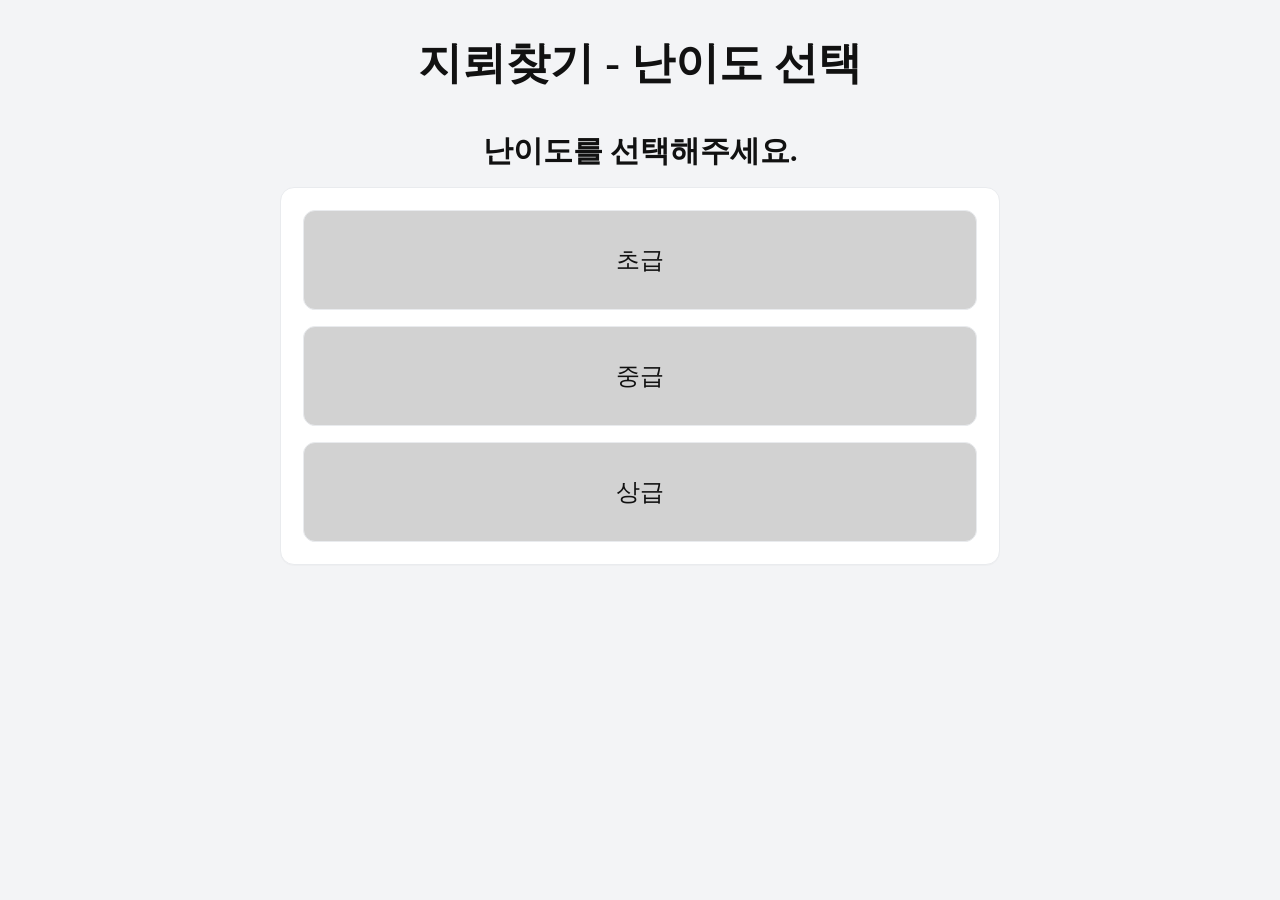
<file: docs/index.html>
<!DOCTYPE html>
<html lang = "ko">
    <head>
        <meta charset="utf-8" />
        <meta name = "viewport" content="width=device-width, initial-scale=1" />
        <title>지뢰찾기</title>
        <link rel = "stylesheet" href = "./style.css">
    </head>
    <body>
        <header>
            <div id = "title_name">
                <h1>지뢰찾기 - 난이도 선택</h1>
            </div>
        </header>

        <main class = "container">
            <h2>난이도를 선택해주세요.</h2>

            <section class = "box">
                <a class = "level" href = "./beginner.html">초급</a>
                <a class = "level" href = "./intermediate.html">중급</a>
                <a class = "level" href = "./advanced.html">상급</a>
            </section> 
        </main>
    </body>

</html>
</file>
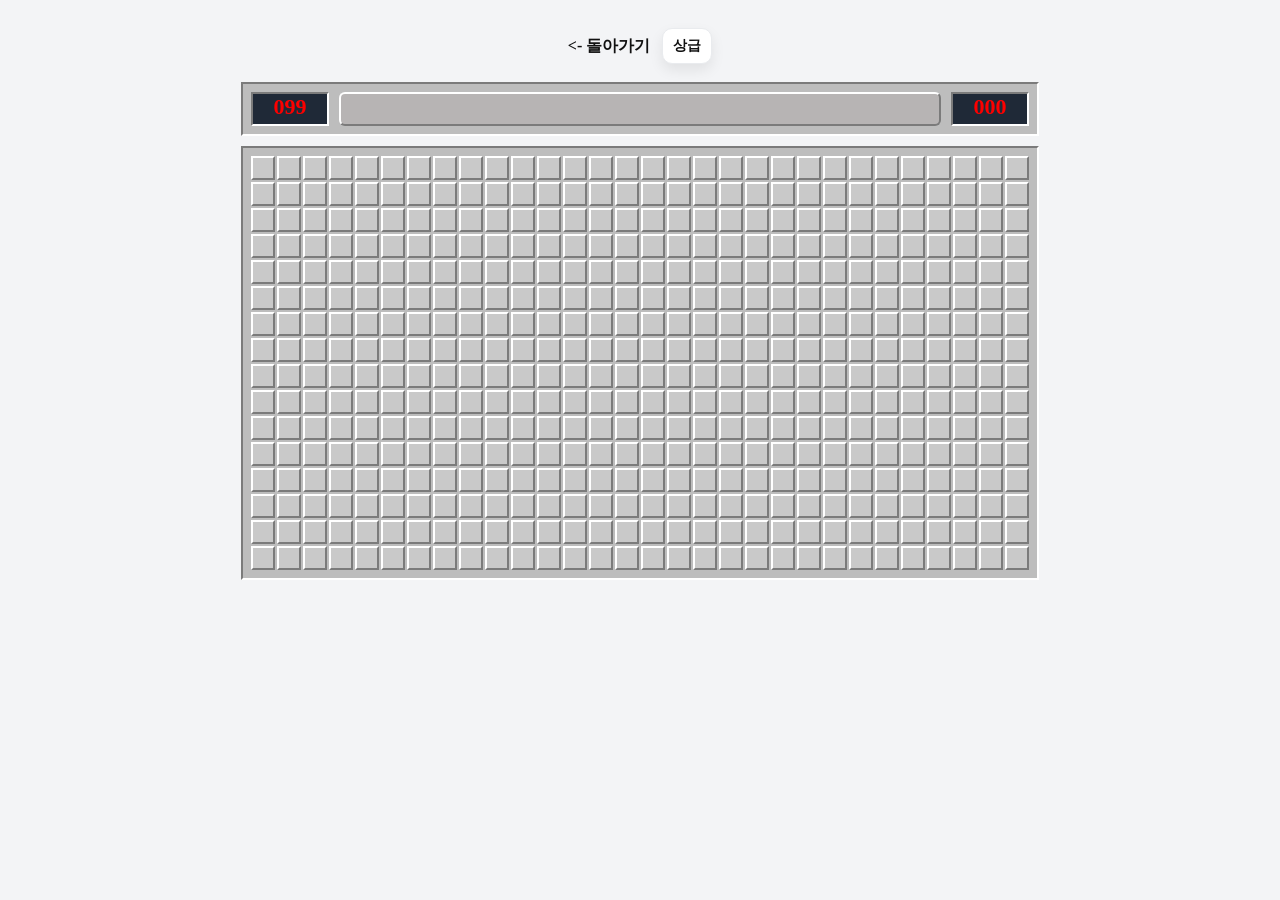
<file: docs/advanced.html>
<!-- advanced.html -->
<!DOCTYPE html>
<html lang="ko">
  <head>
    <meta charset="utf-8" />
    <meta name="viewport" content="width=device-width, initial-scale=1" />
    <title>지뢰찾기 - 상급</title>
    <link rel="stylesheet" href="./style.css" />
  </head>

  <body>
    <main class="container">
      <div class="topbar">
        <a class="back-link" href="./index.html"><- 돌아가기</a>
        <span class="subtitle">상급</span>
      </div>

      <section class="ms-section">
        <header class="ms-header">
          <div class="count">099</div>
          <div class="empty-space"></div>
          <div class="clock">000</div>
        </header>

        <div id="grid" class="grid grid-30"></div>
      </section>
    </main>

    <script>
      row = 16;
      col = 30;
      grid = document.getElementById("grid");

      for (let i = 0; i < row * col; i++) {
        cell = document.createElement("div");
        cell.className = "cell";
        grid.appendChild(cell);
      }
    </script>
  </body>
</html>
</file>
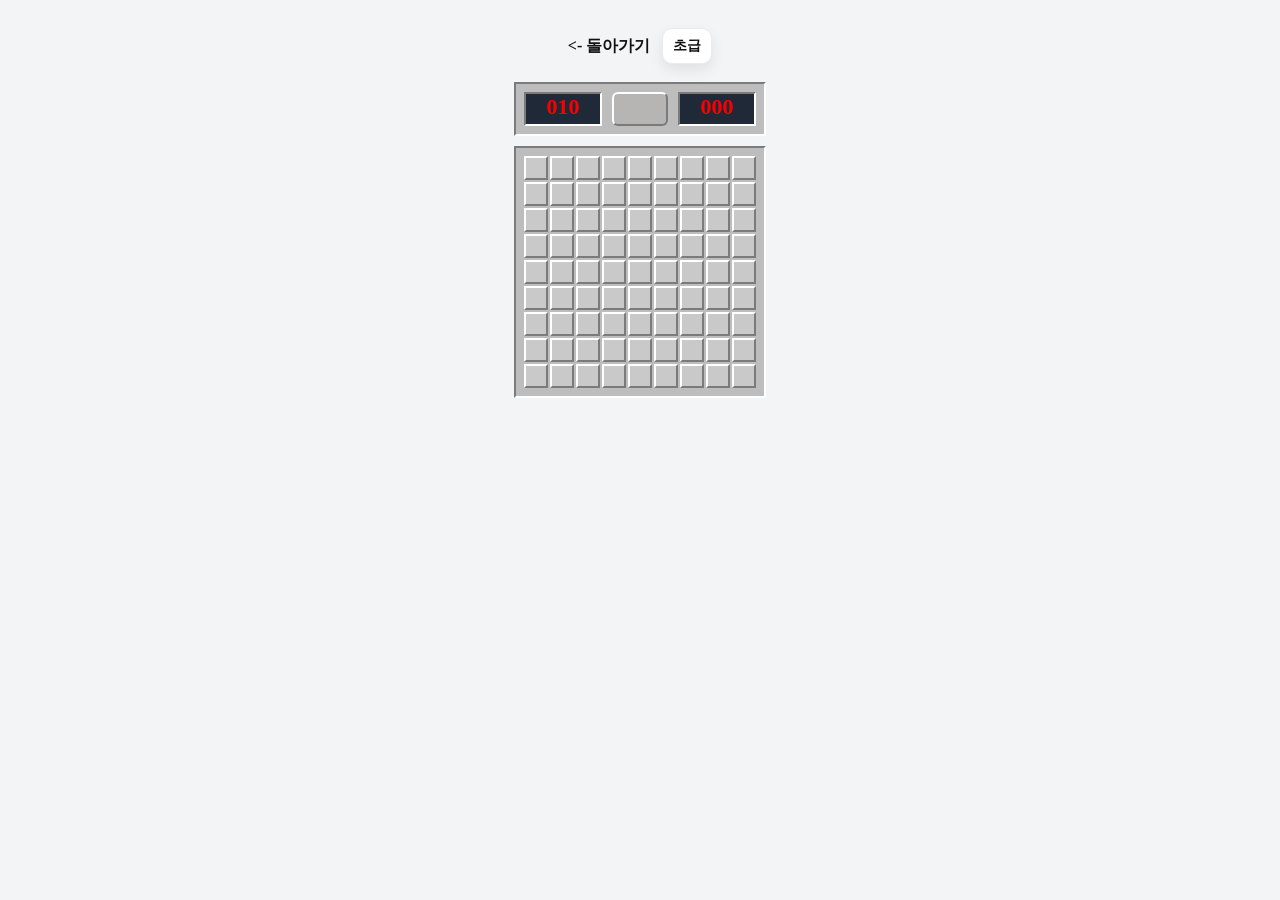
<file: docs/beginner.html>
<!DOCTYPE html>
<html lang = "ko">
    <head>
        <meta charset = "utf-8" />
        <meta name="viewport" content="width=device-width, initial-scale=1" />
        <title>지뢰찾기 - 초급</title>
        <link rel = "stylesheet" href = "./style.css" />
    </head>

    <body>
        <main class = "container">
            <div class = "topbar">
                <a class = "back-link" href = "./index.html"><- 돌아가기 </a>
                <span class = "subtitle">초급</span>
            </div>

            <section class = "ms-section">
                <header class = "ms-header">
                    <div class = "count">010</div>
                    <div class = "empty-space"></div>
                    <div class = "clock">000</div>
                </header>

                <div id = "grid" class = "grid grid-9"></div>
            </section>
        </main>

        <script>
            row = 9;
            col = 9;
            grid = document.getElementById("grid");

            for (let i = 0; i < row * col; i++){
                cell = document.createElement("div");
                cell.className = "cell";
                grid.appendChild(cell);
            }
        </script>
    </body>
</html>
</file>
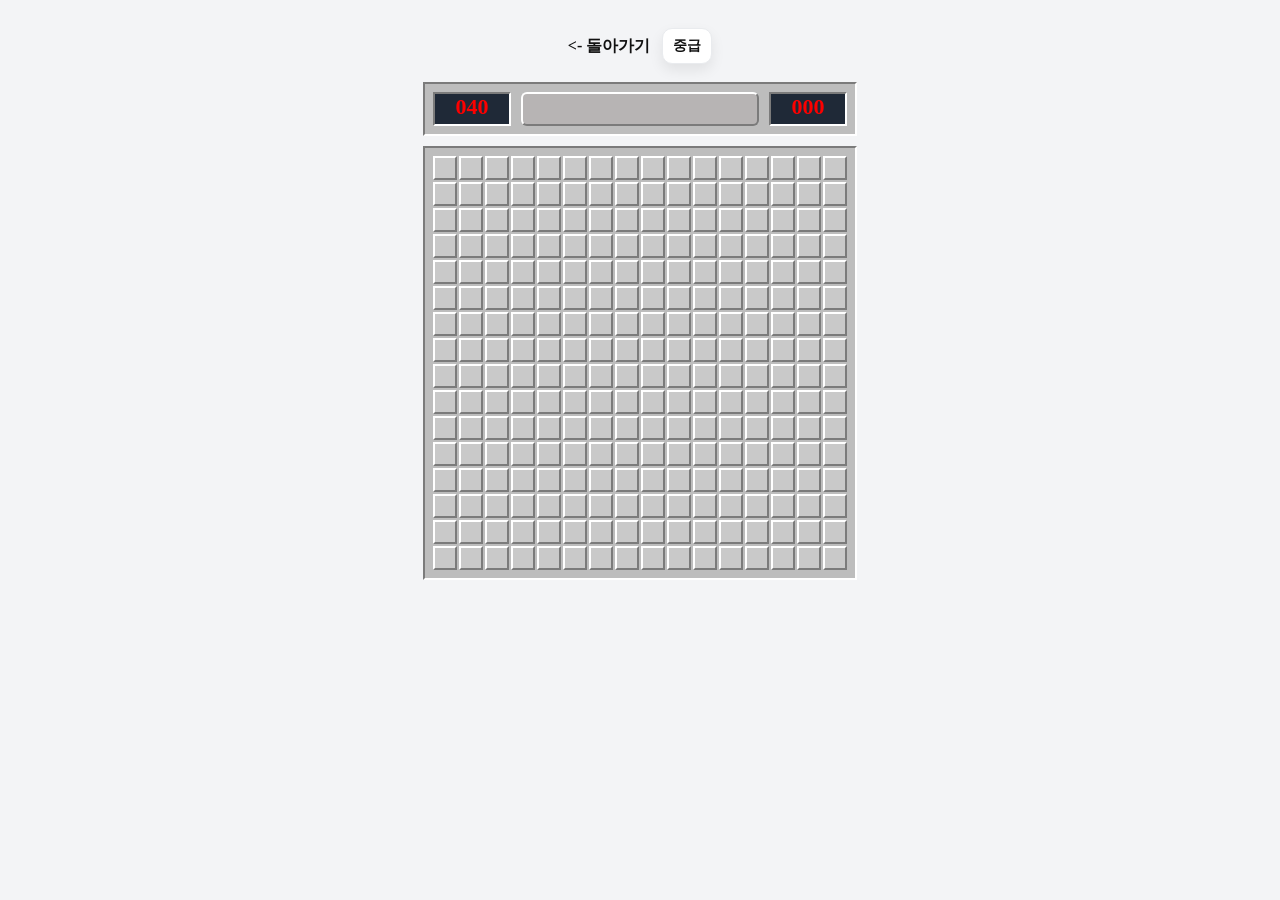
<file: docs/intermediate.html>
<!-- intermediate.html -->
<!DOCTYPE html>
<html lang="ko">
  <head>
    <meta charset="utf-8" />
    <meta name="viewport" content="width=device-width, initial-scale=1" />
    <title>지뢰찾기 - 중급</title>
    <link rel="stylesheet" href="./style.css" />
  </head>

  <body>
    <main class="container">
      <div class="topbar">
        <a class="back-link" href="./index.html"><- 돌아가기</a>
        <span class="subtitle">중급</span>
      </div>

      <section class="ms-section">
        <header class="ms-header">
          <div class="count">040</div>
          <div class="empty-space"></div>
          <div class="clock">000</div>
        </header>

        <div id="grid" class="grid grid-16"></div>
      </section>
    </main>

    <script>
      row = 16;
      col = 16;
      grid = document.getElementById("grid");

      for (let i = 0; i < row * col; i++) {
        cell = document.createElement("div");
        cell.className = "cell";
        grid.appendChild(cell);
      }
    </script>
  </body>
</html>
</file>
<file: docs/style.css>
:root {
    --text: #111111;

    /* 배경색 */
    --page-bg: #f3f4f6; 

    /* box 내부 배경색*/
    --box-bg: #ffffff;
    /* box 요소 색 */
    --box-panel-color: rgb(210, 210, 210);
    /* 테두리 색 */
    --border: #e9ebee;
    /* box 바깥쪽 radius */
    --radius-box: 14px;
    /* box 내부 요소 radius */
    --radius-panel: 12px;
    /* hover시 level색 */
    --hover-bg: #86b3d6c3;
    --shadow-hover: 0 10px 22px rgba(39, 57, 97, 0.551);

    /* ms 배경색 */
    --ms-bg: #bdbdbd;
    --ms-black: #1f2937;
    --ms-red: #fc0000;

    --ms-border-dark: #7b7b7b;
    --ms-border-light: #ffffff;

    /* grid 내부 설정 */
    --ms-padding: 8px;
    --cell-size: 24px;
    --cell-gap: 2px;
    --grid-cols: 9;

}

* {
    box-sizing: border-box;
}

body {
    margin: 0;
    color: var(--text);
    background: var(--page-bg);
}

a {
    color: var(--text);
    text-decoration: none;
}

h1, h2, h3 {
    margin: 0;
    line-height: 1.2;
}

h1 {
    font-size: 44px;
    font-weight: 800;
}

h2 {
    font-size: 30px;
    font-weight: 800;
    margin: 14px 0 18px;
    text-align: center;
}

header {
    text-align: center;
    padding: 38px 16px 10px;
}

#title_name {
    display: block;
    text-align: center;
    font-weight: 800;
}

.container {
    max-width: 1100px;
    margin: 0 auto;
    padding: 18px 16px 42px;
}


.box {
    width: 90vw;
    max-width: 720px;   
    margin: 0 auto;

    background: var(--box-bg);
    border: 1px solid var(--border);
    border-radius: var(--radius-box);

    padding: 22px;
    display: flex;
    flex-direction: column;
    gap: 16px;

    box-shadow: 0 1px 0 rgba(0,0,0,.02);
}

.level {
    height: 100px;
    border-radius: var(--radius-panel);
    
    background: var(--box-panel-color);
    border: 1px solid var(--border);

    display: flex;
    justify-content: center;
    align-items: center;

    text-decoration: none;
    font-size: 24px;
    font-weight: 700px;

    transition: transform 0.1s ease, box-shadow 0.1 ease,
        background-color 0.1s ease, border-color 0.1s ease;
}

.level:hover {
    background: var(--hover-bg);
    box-shadow: var(--shadow-hover);
    transform: translateY(-2px);
    border-color: #e6e6e6c3;
}

/* 여기부터는 초/중/상급 page 관련 style */

.topbar {
    display: flex;
    align-items: center;
    justify-content: center;
    gap: 12px;
    margin: 10px 0 18px;
}

.back-link {
    font-weight: 700;
    text-decoration: none;
    border-radius: 12px;
}

.back-link:hover {
    text-decoration: underline;
    background: rgba(0, 0, 0, 0.17);
}

.subtitle {
    font-size: 14px;
    font-weight: 800;
    color: var(--text);
    padding: 8px 10px;
    background: var(--box-bg);

    border: 1px solid var(--border);
    border-radius: 10px;
    box-shadow: 0 6px 14px rgba(0,0,0,0.08);
}

/* 지뢰찾기 layout */
.ms-section {
    width: fit-content;
    max-width: 100%;
    margin: 0 auto;
    padding: 0 8px;
}

.ms-header {
    display: grid;
    grid-template-columns: auto 1fr auto;
    align-items: center;
    gap: 10px;

    background: var(--ms-bg);
    padding: 8px;
    border-top: 2px solid var(--ms-border-dark);
    border-left: 2px solid var(--ms-border-dark);
    border-right: 2px solid var(--ms-border-light);
    border-bottom: 2px solid var(--ms-border-light);
}

.count, .clock {
    width: 78px;
    height: 34px;

    background: var(--ms-black);
    color: var(--ms-red);
    font-size: 22px;
    font-weight: 700;

    text-align: center;

    border-top: 2px solid var(--ms-border-dark);
    border-left: 2px solid var(--ms-border-dark);
    border-right: 2px solid var(--ms-border-light);
    border-bottom: 2px solid var(--ms-border-light);
}

.empty-space {
  height: 34px;
  border-radius: 6px;

  background: rgb(183, 180, 180);

  border-top: 2px solid var(--ms-border-light);
  border-left: 2px solid var(--ms-border-light);
  border-right: 2px solid var(--ms-border-dark);
  border-bottom: 2px solid var(--ms-border-dark);
}

.grid {
  margin-top: 10px;
  width: fit-content;

  background: var(--ms-bg);
  padding: var(--ms-padding);

  border-top: 2px solid var(--ms-border-dark);
  border-left: 2px solid var(--ms-border-dark);
  border-right: 2px solid var(--ms-border-light);
  border-bottom: 2px solid var(--ms-border-light);

  display: grid;
  gap: 2px;


  grid-template-columns: repeat(var(--grid-cols), var(--cell-size));
}


.grid-9 {
  --grid-cols: 9;
}

.grid-16 {
  --grid-cols: 16;
}

.grid-30 {
  --grid-cols: 30;
}


.cell {
  width: var(--cell-size);
  height: var(--cell-size);

  background: #c9c9c9;
  border-top: 2px solid var(--ms-border-light);
  border-left: 2px solid var(--ms-border-light);
  border-right: 2px solid var(--ms-border-dark);
  border-bottom: 2px solid var(--ms-border-dark);
}

.cell:hover {
  filter: brightness(0.8);
}
</file>
